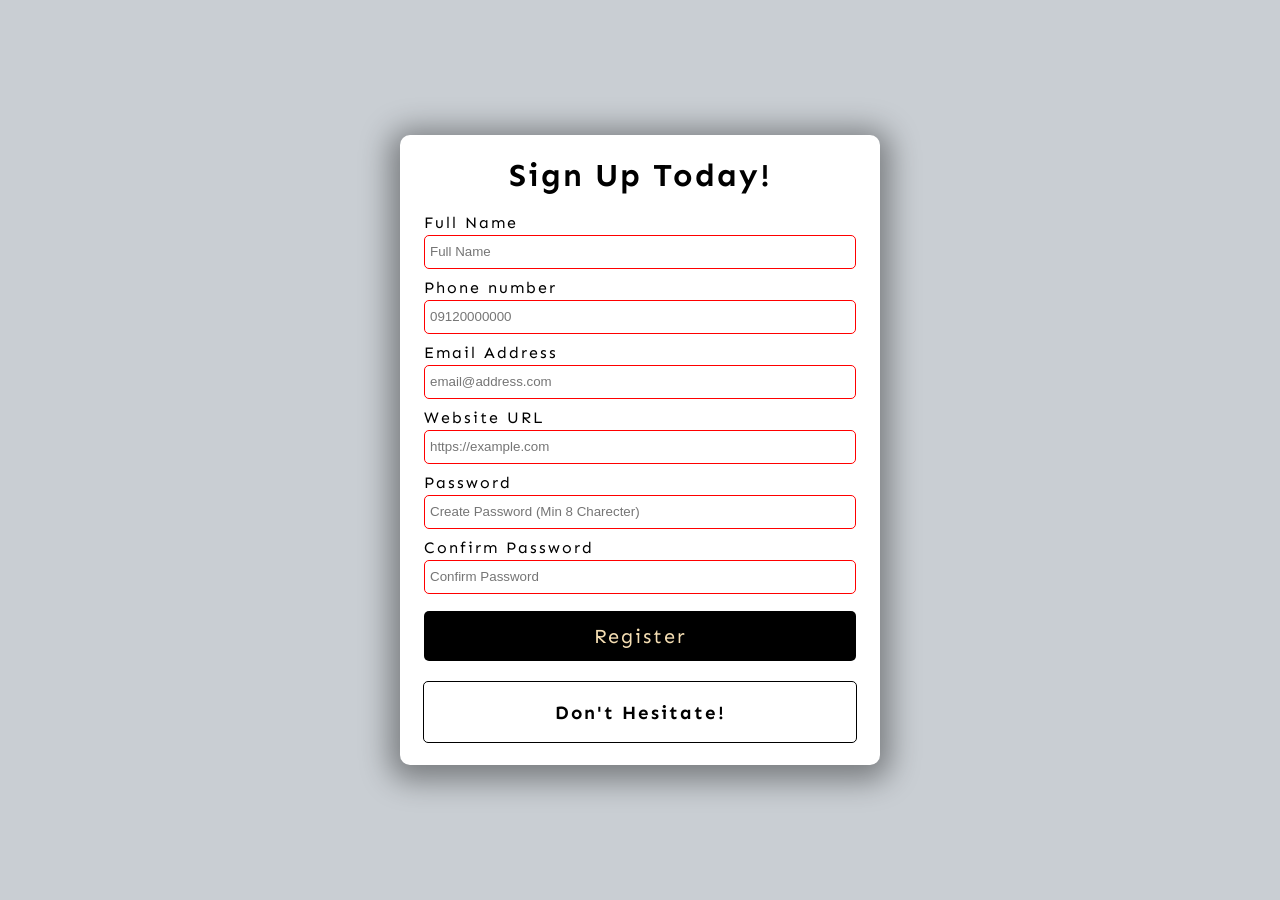
<file: index.html>
<!DOCTYPE html>
<html lang="en">

<head>
    <meta charset="UTF-8">
    <meta name="viewport" content="width=device-width, initial-scale=1.0">
    <title>Form Validation</title>
    <link rel="icon" type="image/png" href="favicon.png">
    <link rel="stylesheet" href="style.css">
</head>

<body>
    <div class="container">
        <h1>Sign Up Today!</h1>
        <!-- Form -->
        <form id="form">
            <!-- Full Name -->
            <div class="form-group">
                <label for="name">Full Name</label>
                <input type="text" id="name" placeholder="Full Name" name="name" required minlength="3" maxlength="100">
            </div>
            <!-- Phone Number -->
            <div class="form-group">
                <label for="phone">Phone number</label>
                <input name="phone" type="tel" id="phone" placeholder="09120000000" required pattern="[0]{1}[0-9]{10}">
            </div>
            <!-- Email Address -->
            <div class="form-group">
                <label for="email">Email Address</label>
                <input name="email" type="email" id="email" placeholder="email@address.com" required>
            </div>
            <!-- Website URL -->
            <div class="form-group">
                <label for="website">Website URL </label>
                <input name="website" type="url" id="website" placeholder="https://example.com" required>
            </div>
            <!-- Password -->
            <div class="form-group">
                <label for="password1">Password</label>
                <input type="password" id="password1" placeholder="Create Password (Min 8 Charecter)" required
                    pattern="^(?=.*\d)(?=.*[a-z])(?=.*[A-Z])(?=.*[a-zA-Z]).{8,}$"
                    title="Please include at least 1 uppercase character 1 lowercase character and 1 number. ">
            </div>
            <!-- Confirm Password -->
            <div class="form-group">
                <label for="password2">Confirm Password</label>
                <input name="password" type="password" id="password2" placeholder="Confirm Password" required
                    pattern="^(?=.*\d)(?=.*[a-z])(?=.*[A-Z])(?=.*[a-zA-Z]).{8,}$">
            </div>
            <button type="submit">Register</button>
        </form>
        <!-- Error/Success Message -->
        <div class="message-container">
            <h3 id="message">Don't Hesitate!</h3>
        </div>
    </div>
    <!-- Script -->
    <script src="script.js"></script>
</body>

</html>
</file>
<file: style.css>
@import url('https://fonts.googleapis.com/css2?family=Sen&display=swap');
html {
  box-sizing: border-box;
}

body {
  margin: 0;
  min-height: 100vh;
  font-family: sen,sans-serif;
  letter-spacing: 2px;
  display: flex;
  align-items: center;
  justify-content: center;
  background: #c9ced3;
}
.container{
   width: 480px;
  height: 630px; 
  background: white;
  display: flex;
  flex-direction: column;
  align-items: center;
  border-radius: 10px;
  box-shadow: 0 5px 30px 10px rgba(0, 0, 0, 0.4);
}
/* Form */
form{
  width: 90%;
}
.form-group{
  height: 65px;
}
label{
  position: relative;
  bottom: 3px;
}
input{
  width: 100%;
  height: 34px;
  padding: 5px;
  border: 1px solid black;
  border-radius: 5px;
  outline: none;
  box-sizing: border-box;
  transition: all 0.3s;
}
input:valid{
  border: 1px solid green;
}
input:invalid{
  border: 1px solid red;
}
button{
  cursor: pointer;
  color: wheat;
  background: black;
  border: none;
  border-radius: 5px;
  height: 50px;
  width: 100%;font-family: sen,sans-serif;
  font-size: 20px;
  letter-spacing: 2px;
  margin-top: 5px;
}

button:hover{
  filter: brightness(200%);
  background: rgb(22, 22, 22);
}
button:focus{
  outline: none;
}
.message-container{
  border: 1px solid black;
  border-radius: 5px;
  width: 90%;
  margin-top: 20px;
  display: flex;
  justify-content: center;
  color: black;
}
</file>
